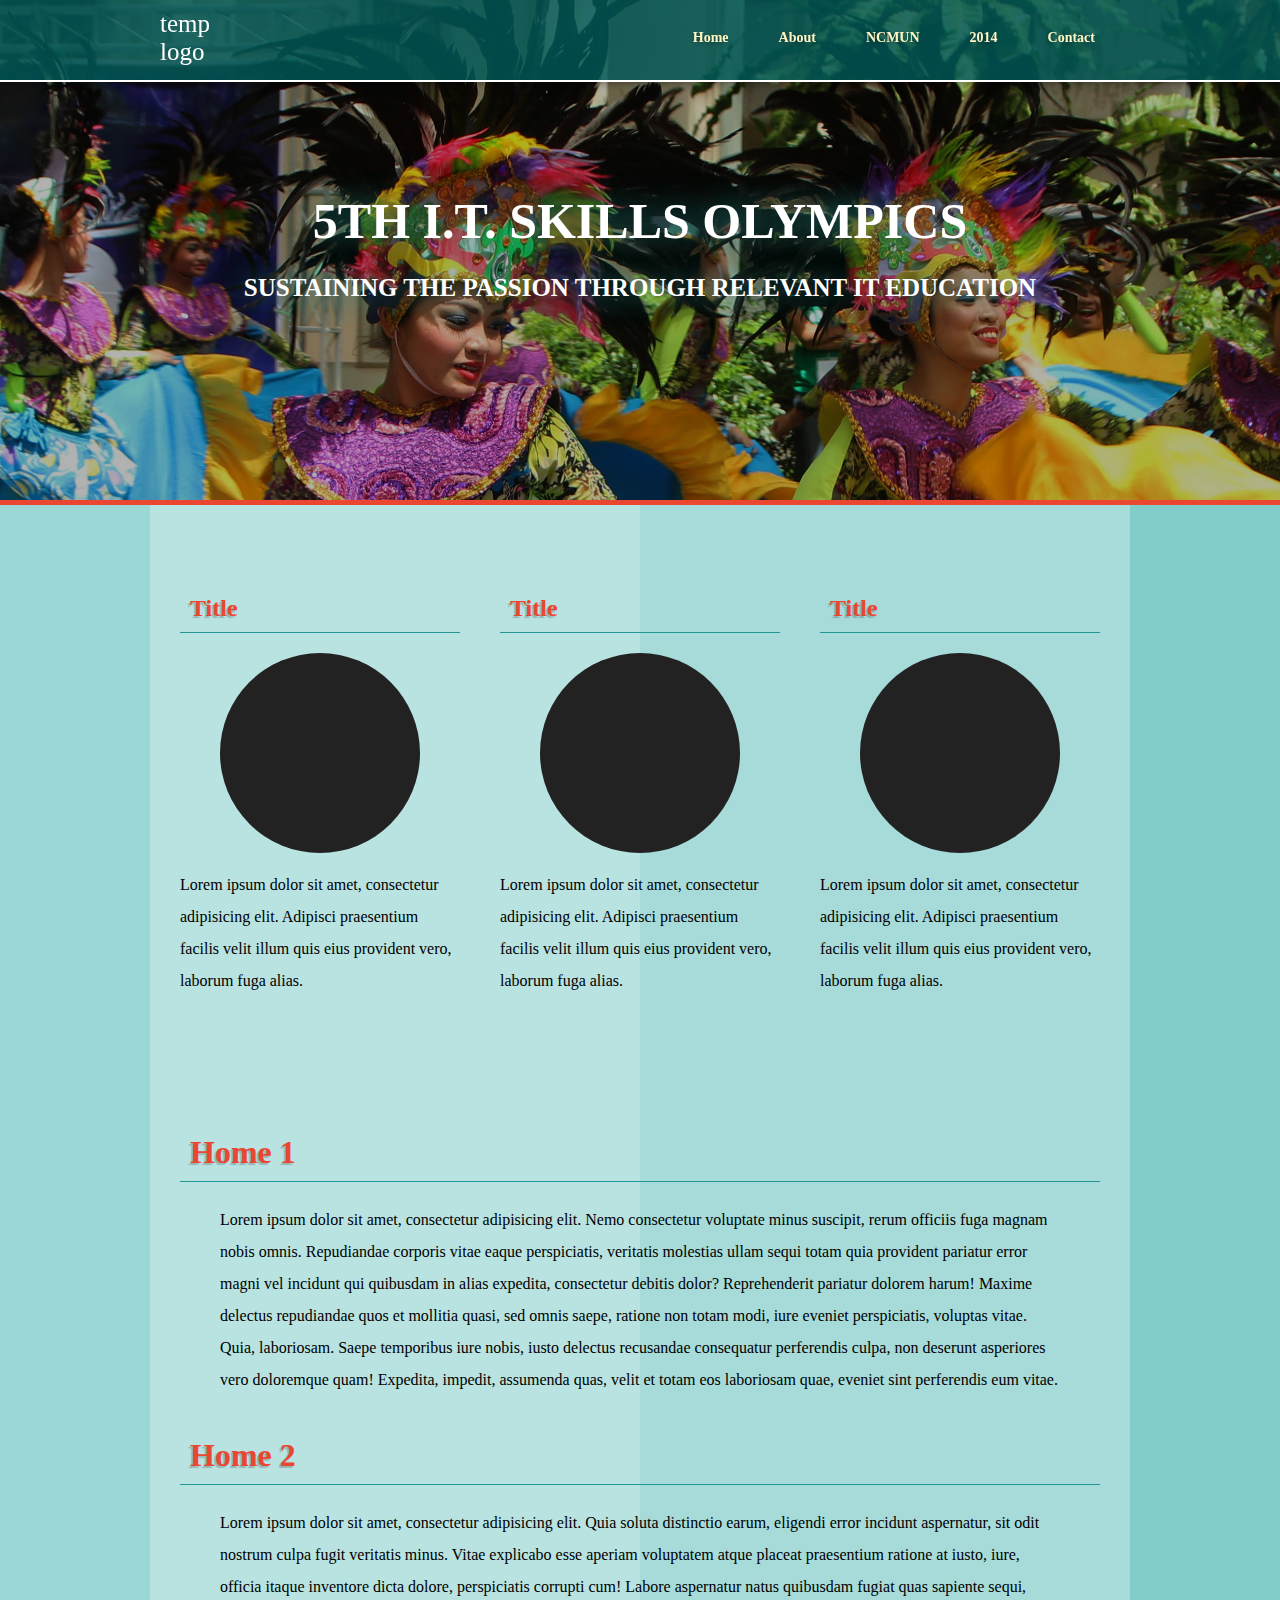
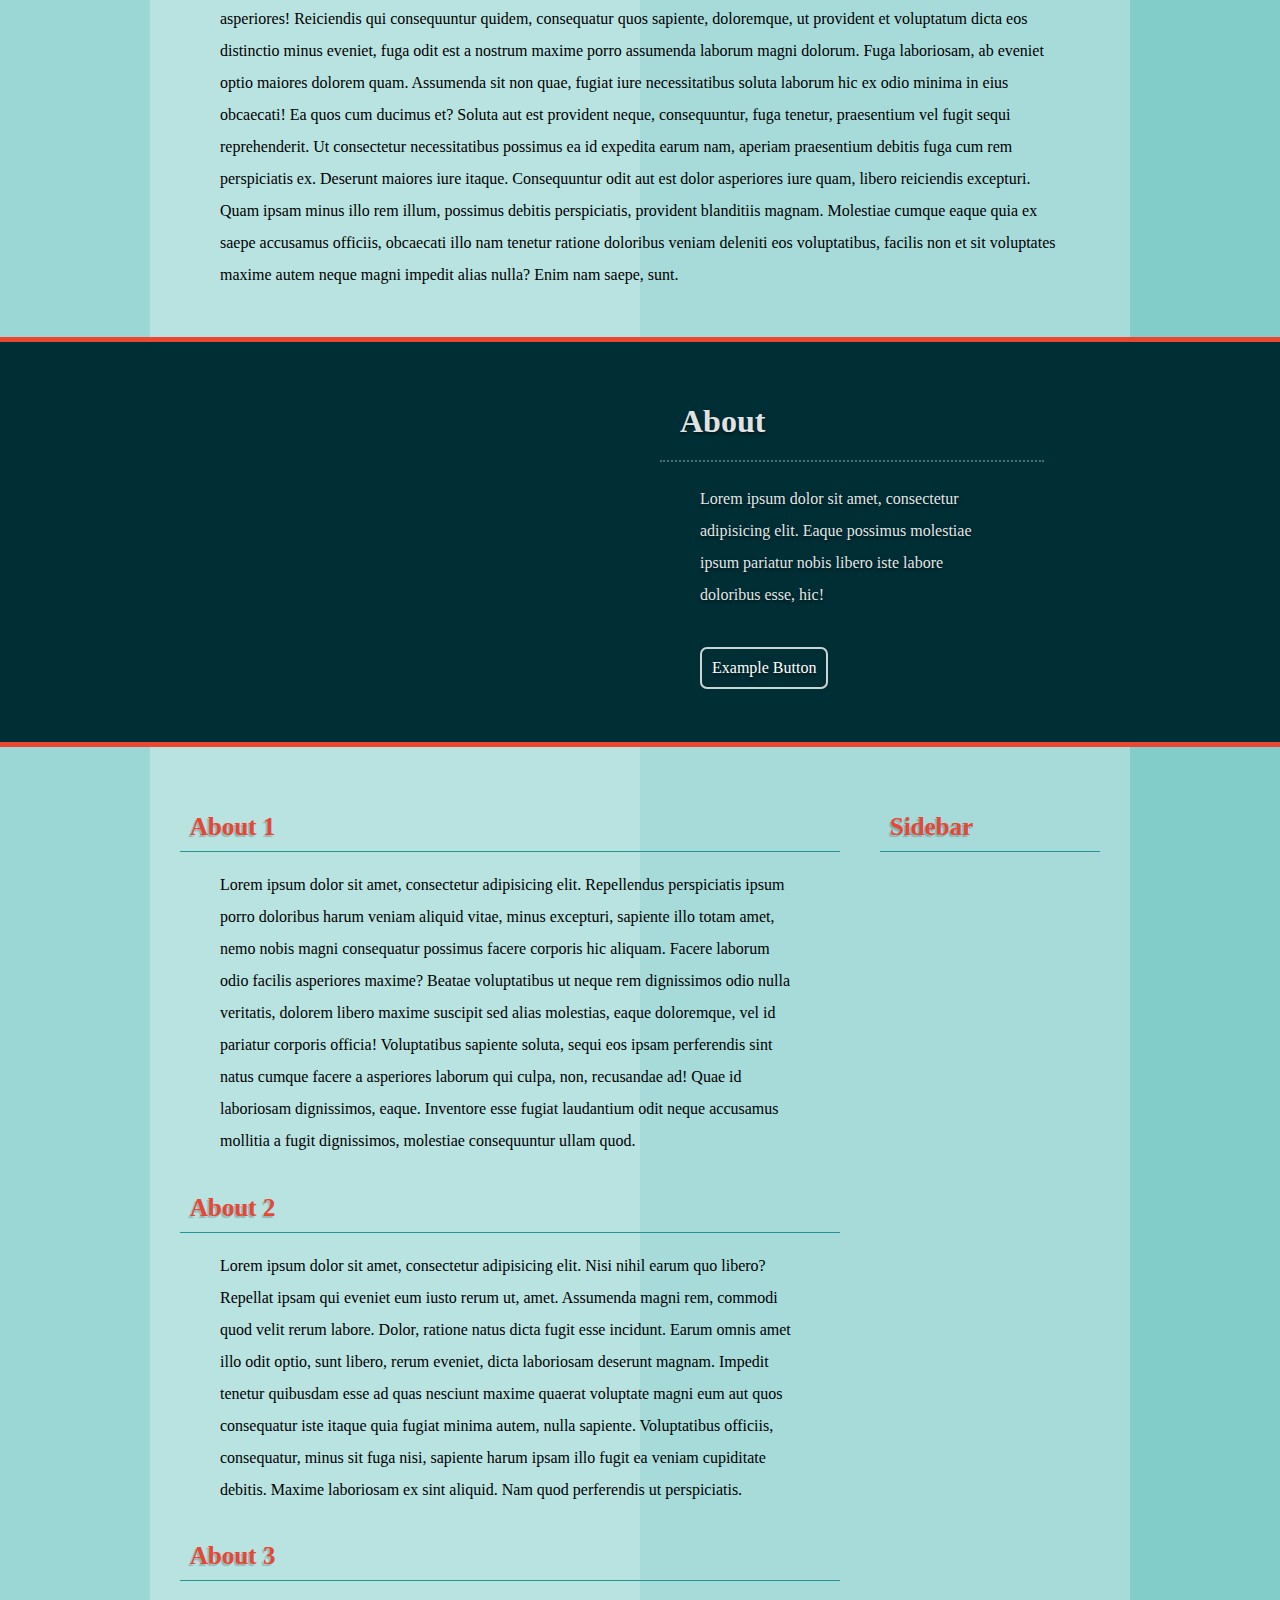
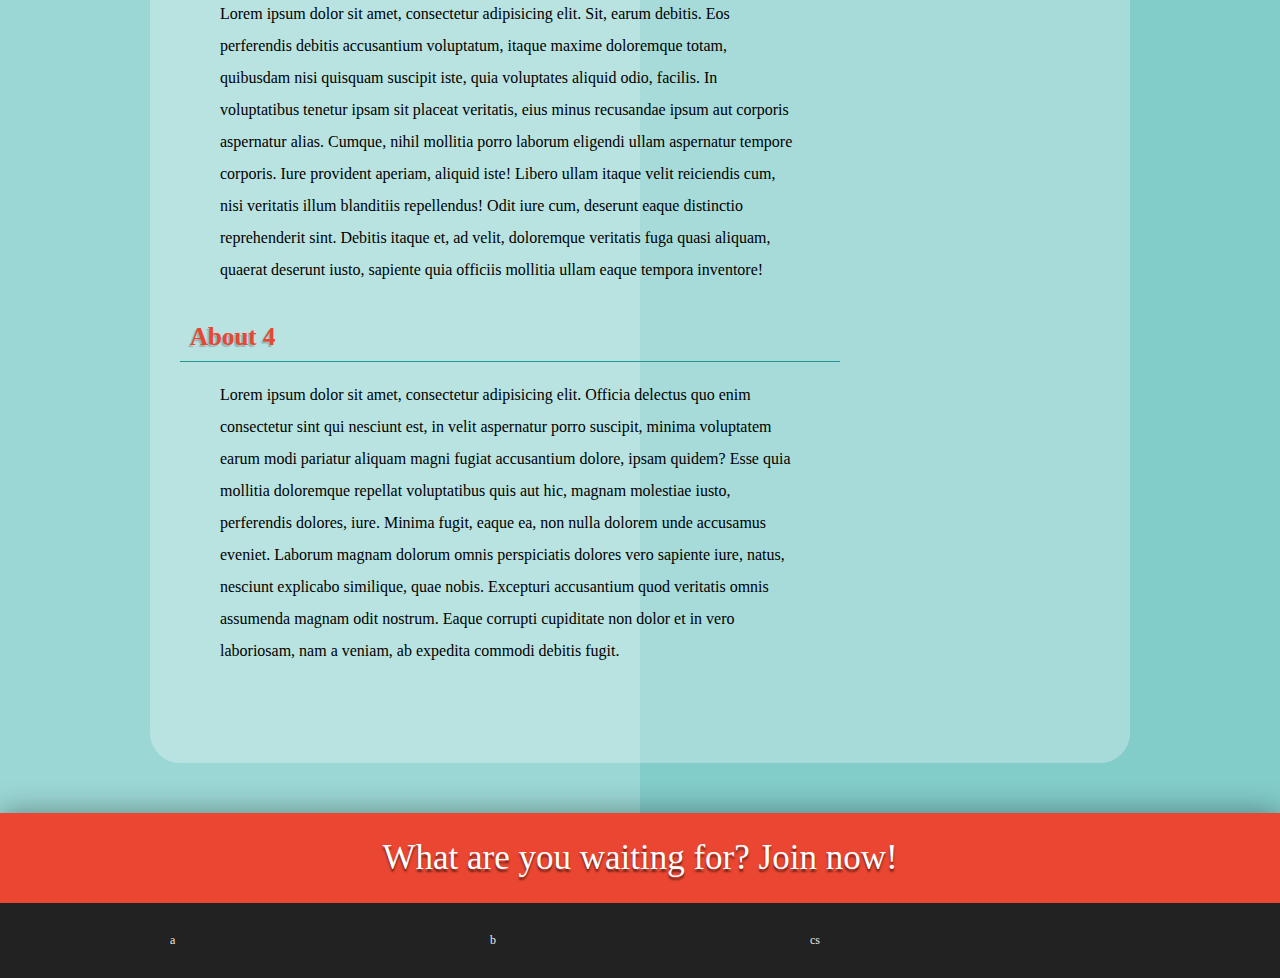
<file: index.html>
<!DOCTYPE html PUBLIC "-//W3C//DTD XHTML 1.0 Strict//EN""http://www.w3.org/TR/xhtml1/DTD/xhtml1-strict.dtd">
<html>

<head>
	<title>Home</title>
	<meta charset="utf-8">
	<link rel="stylesheet" media="all" href="styles/style.css" type="text/css">
</head>
<body>
<div id="container">
	<div class="half1"></div>
	<div class="half2"></div>
	<div id="photo_cover" name="top">
		<div class="filter-trans"></div>
		<div class="text">5th I.T. Skills Olympics<small style="font-size: 25px"><br>Sustaining the passion through relevant IT education</small></div>
	</div>
	<div class="page col3">
		<div class="column3">
			<h2>Title</h2>
			<div style="width: 200px; height: 200px; background: #222; display: block; margin: 0px auto; border-radius: 100px;"></div>
			<p>Lorem ipsum dolor sit amet, consectetur adipisicing elit. Adipisci praesentium facilis velit illum quis eius provident vero, laborum fuga alias.</p>
		</div>
		<div class="column3">
			<h2>Title</h2>
			<div style="width: 200px; height: 200px; background: #222; display: block; margin: 0px auto; border-radius: 100px;"></div>
			<p>Lorem ipsum dolor sit amet, consectetur adipisicing elit. Adipisci praesentium facilis velit illum quis eius provident vero, laborum fuga alias.</p>
		</div>
		<div class="column3">
			<h2>Title</h2>
			<div style="width: 200px; height: 200px; background: #222; display: block; margin: 0px auto; border-radius: 100px;"></div>
			<p>Lorem ipsum dolor sit amet, consectetur adipisicing elit. Adipisci praesentium facilis velit illum quis eius provident vero, laborum fuga alias.</p>
		</div>
	</div>
	<div class="page col1">
		<h1>Home 1<a name="home1" class="scroll-name"></a></h1>
		<p>Lorem ipsum dolor sit amet, consectetur adipisicing elit. Nemo consectetur voluptate minus suscipit, rerum officiis fuga magnam nobis omnis. Repudiandae corporis vitae eaque perspiciatis, veritatis molestias ullam sequi totam quia provident pariatur error magni vel incidunt qui quibusdam in alias expedita, consectetur debitis dolor? Reprehenderit pariatur dolorem harum! Maxime delectus repudiandae quos et mollitia quasi, sed omnis saepe, ratione non totam modi, iure eveniet perspiciatis, voluptas vitae. Quia, laboriosam. Saepe temporibus iure nobis, iusto delectus recusandae consequatur perferendis culpa, non deserunt asperiores vero doloremque quam! Expedita, impedit, assumenda quas, velit et totam eos laboriosam quae, eveniet sint perferendis eum vitae.</p>
		<h1>Home 2<a name="home2" class="scroll-name"></a></h1>
		<p>Lorem ipsum dolor sit amet, consectetur adipisicing elit. Quia soluta distinctio earum, eligendi error incidunt aspernatur, sit odit nostrum culpa fugit veritatis minus. Vitae explicabo esse aperiam voluptatem atque placeat praesentium ratione at iusto, iure, officia itaque inventore dicta dolore, perspiciatis corrupti cum! Labore aspernatur natus quibusdam fugiat quas sapiente sequi, asperiores! Reiciendis qui consequuntur quidem, consequatur quos sapiente, doloremque, ut provident et voluptatum dicta eos distinctio minus eveniet, fuga odit est a nostrum maxime porro assumenda laborum magni dolorum. Fuga laboriosam, ab eveniet optio maiores dolorem quam. Assumenda sit non quae, fugiat iure necessitatibus soluta laborum hic ex odio minima in eius obcaecati! Ea quos cum ducimus et? Soluta aut est provident neque, consequuntur, fuga tenetur, praesentium vel fugit sequi reprehenderit. Ut consectetur necessitatibus possimus ea id expedita earum nam, aperiam praesentium debitis fuga cum rem perspiciatis ex. Deserunt maiores iure itaque. Consequuntur odit aut est dolor asperiores iure quam, libero reiciendis excepturi. Quam ipsam minus illo rem illum, possimus debitis perspiciatis, provident blanditiis magnam. Molestiae cumque eaque quia ex saepe accusamus officiis, obcaecati illo nam tenetur ratione doloribus veniam deleniti eos voluptatibus, facilis non et sit voluptates maxime autem neque magni impedit alias nulla? Enim nam saepe, sunt.</p>
	</div>
	<div class="div_cover">
		<a class="scroll-name" name="about"></a>
		<div class="photo_cover" style="background-image: url(images/skin/bg/header.jpg)"></div>
		<div class="filter-trans"></div>
		<div class="wrap">
			<div class="side-photo"></div>
			<div class="side-text">
				<h1>About</h1>
				<p>Lorem ipsum dolor sit amet, consectetur adipisicing elit. Eaque possimus molestiae ipsum pariatur nobis libero iste labore doloribus esse, hic!</p>
				<a href="#top" class="button">Example Button</a>
				</div>
		</div>
	</div>
	<div class="page col2">
		<div class="main-con">
			<h1>About 1<a name="about1" class="scroll-name"></a></h1>
			<p>Lorem ipsum dolor sit amet, consectetur adipisicing elit. Repellendus perspiciatis ipsum porro doloribus harum veniam aliquid vitae, minus excepturi, sapiente illo totam amet, nemo nobis magni consequatur possimus facere corporis hic aliquam. Facere laborum odio facilis asperiores maxime? Beatae voluptatibus ut neque rem dignissimos odio nulla veritatis, dolorem libero maxime suscipit sed alias molestias, eaque doloremque, vel id pariatur corporis officia! Voluptatibus sapiente soluta, sequi eos ipsam perferendis sint natus cumque facere a asperiores laborum qui culpa, non, recusandae ad! Quae id laboriosam dignissimos, eaque. Inventore esse fugiat laudantium odit neque accusamus mollitia a fugit dignissimos, molestiae consequuntur ullam quod.</p>
			<h1>About 2<a name="about2" class="scroll-name"></a></h1>
			<p>Lorem ipsum dolor sit amet, consectetur adipisicing elit. Nisi nihil earum quo libero? Repellat ipsam qui eveniet eum iusto rerum ut, amet. Assumenda magni rem, commodi quod velit rerum labore. Dolor, ratione natus dicta fugit esse incidunt. Earum omnis amet illo odit optio, sunt libero, rerum eveniet, dicta laboriosam deserunt magnam. Impedit tenetur quibusdam esse ad quas nesciunt maxime quaerat voluptate magni eum aut quos consequatur iste itaque quia fugiat minima autem, nulla sapiente. Voluptatibus officiis, consequatur, minus sit fuga nisi, sapiente harum ipsam illo fugit ea veniam cupiditate debitis. Maxime laboriosam ex sint aliquid. Nam quod perferendis ut perspiciatis.</p>
			<h1>About 3<a class="scroll-name" name="about3"></a></h1>
			<p>Lorem ipsum dolor sit amet, consectetur adipisicing elit. Sit, earum debitis. Eos perferendis debitis accusantium voluptatum, itaque maxime doloremque totam, quibusdam nisi quisquam suscipit iste, quia voluptates aliquid odio, facilis. In voluptatibus tenetur ipsam sit placeat veritatis, eius minus recusandae ipsum aut corporis aspernatur alias. Cumque, nihil mollitia porro laborum eligendi ullam aspernatur tempore corporis. Iure provident aperiam, aliquid iste! Libero ullam itaque velit reiciendis cum, nisi veritatis illum blanditiis repellendus! Odit iure cum, deserunt eaque distinctio reprehenderit sint. Debitis itaque et, ad velit, doloremque veritatis fuga quasi aliquam, quaerat deserunt iusto, sapiente quia officiis mollitia ullam eaque tempora inventore!</p>
			<h1>About 4<a class="scroll-name" name="about4"></a></h1>
			<p>Lorem ipsum dolor sit amet, consectetur adipisicing elit. Officia delectus quo enim consectetur sint qui nesciunt est, in velit aspernatur porro suscipit, minima voluptatem earum modi pariatur aliquam magni fugiat accusantium dolore, ipsam quidem? Esse quia mollitia doloremque repellat voluptatibus quis aut hic, magnam molestiae iusto, perferendis dolores, iure. Minima fugit, eaque ea, non nulla dolorem unde accusamus eveniet. Laborum magnam dolorum omnis perspiciatis dolores vero sapiente iure, natus, nesciunt explicabo similique, quae nobis. Excepturi accusantium quod veritatis omnis assumenda magnam odit nostrum. Eaque corrupti cupiditate non dolor et in vero laboriosam, nam a veniam, ab expedita commodi debitis fugit.</p>
		</div>
		<div class="sb">
			<h1>Sidebar</h1>
		</div>
	</div>
	<div class="end"></div>
	<div class="endtext">What are you waiting for? Join now!</div>
	<div id="footer">
		<div class="wrap">
			<div class="col">a</div>
			<div class="col">b</div>
			<div class="col">cs</div>
		</div>
	</div>
</div>
<div id="ftop">
	<div class="wrap">
		<a href="#top" class="logo">temp<br>logo</a>
		<ul class="nav">
			<li><a href="#top">Home</a>
				<ul class="sub">
					<li><a href="#home1">Title 1</a></li>
					<li><a href="#home2">Title 2</a></li>
				</ul>
			</li>
			<li><a href="#about">About</a>
				<ul class="sub">
					<li><a href="#about1">About 1</a></li>
					<li><a href="#about2">About 2</a></li>
					<li><a href="#about3">About 3</a></li>
					<li><a href="#about4">About 4</a></li>
				</ul></li>
			<li><a href="#top">NCMUN</a></li>
			<li><a href="#top">2014</a></li>
			<li><a href="#top">Contact</a></li>
		</ul>
	</div>
</div>
</body>
</html>
</file>
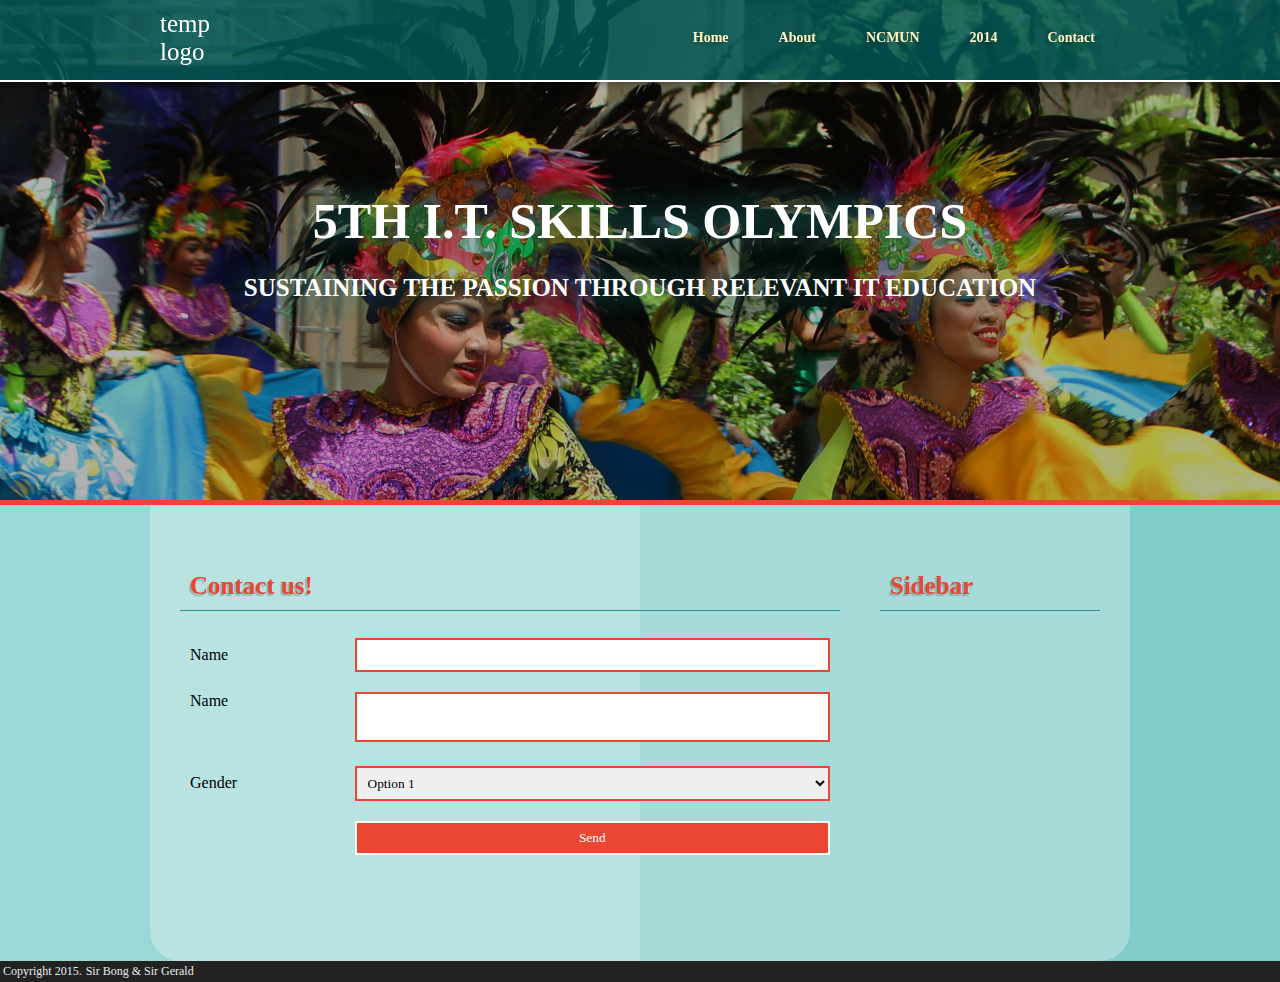
<file: contact.html>
<!DOCTYPE html PUBLIC "-//W3C//DTD XHTML 1.0 Strict//EN""http://www.w3.org/TR/xhtml1/DTD/xhtml1-strict.dtd">
<html>

<head>
	<title>Home</title>
	<meta name="robots" content="index, follow" />
	<meta name="revisit-after" content="1 month" />
	<meta http-equiv="content-type" content="text/html;charset=UTF-8">
	<meta charset="utf-8">
	<meta name="google" content="notranslate" />
	<link rel="stylesheet" media="all" href="styles/style.css" type="text/css">
</head>
<body>
<div id="container">
	<div class="half1"></div>
	<div class="half2"></div>
	<div id="photo_cover" name="top">
		<div class="filter-trans"></div>
		<div class="text">5th I.T. Skills Olympics<small style="font-size: 25px"><br>Sustaining the passion through relevant IT education</small></div>
	</div>
	<div class="page col2">
		<div class="main-con">
			<h1>Contact us!<a name="about1" class="scroll-name"></a></h1>
			<p>
			<table style="width: 100%;" cellspacing="0" cellpadding="10px">
				<tr>
					<td>Name</td>
					<td><input type="text" /></td>
				</tr>
				<tr valign="top">
					<td>Name</td>
					<td><textarea></textarea></td>
				</tr>
				<tr>
					<td>Gender</td>
					<td>
					<select>
						<option value="">Option 1</option>
					</select>
					</td>
				</tr>
				<tr>
					<td></td>
					<td><input type="submit" value="Send"/></td>
				</tr>
			</table>
			</p>
		</div>
		<div class="sb">
			<h1>Sidebar</h1>
		</div>
	</div>
	<div class="end"></div>
	<div id="footer">
		<table>
			<tr>
				<td>Copyright 2015.</td>
				<td>Sir Bong & Sir Gerald</td>
			</tr>
		</table>
	</div>
</div>
<div id="ftop">
	<div class="wrap">
		<a href="#top" class="logo">temp<br>logo</a>
		<ul class="nav">
			<li><a href="#top">Home</a>
				<ul class="sub">
					<li><a href="#home1">Title 1</a></li>
					<li><a href="#home2">Title 2</a></li>
				</ul>
			</li>
			<li><a href="#about">About</a>
				<ul class="sub">
					<li><a href="#about1">About 1</a></li>
					<li><a href="#about2">About 2</a></li>
					<li><a href="#about3">About 3</a></li>
					<li><a href="#about4">About 4</a></li>
				</ul></li>
			<li><a href="#top">NCMUN</a></li>
			<li><a href="#top">2014</a></li>
			<li><a href="#top">Contact</a></li>
		</ul>
	</div>
</div>
</body>
</html>
</file>
<file: styles/style.css>
/*
014f59 dark
0aa98d light
*/
body {
	margin: 0px;
	padding: 0px;
	font-family: calibri;
	background: #fefefe;
}
#container {
	position: relative;
}
#container .half1 {
	position: absolute;
	width: 50%;
	height: 100%;
	top: 0px;
	left: 0px;
	background: #9bd7d5;
}
#container .half2 {
	position: absolute;
	width: 50%;
	height: 100%;
	top: 0px;
	left: 50%;
	background: #82ccca;
}
a {
	color: white;
	text-decoration: none;
}
#photo_cover {
	background-image: url(../images/skin/bg/header.jpg);
	background-repeat: no-repeat;
	background-position: center center;
	background-size: cover;
	background-attachment: fixed;
	border-bottom: 5px solid #ea4632;
	width: 100%;
	height: 500px;
	position: relative;
	display: table;	
}
#photo_cover .filter-trans {
	position: absolute;
	top: 0px;
	left: 0px;
	width: 100%;
	height: 100%;
	background: rgba(0,0,0,.3);
}
#photo_cover .text {
	position: relative;
	font-size: 50px;
	display: table-cell;
	vertical-align: middle;
	text-align: center;
	margin-left: -490px;
	color: white;
	font-weight: bold;	
	text-shadow: 0px 0px 30px #249595;
	text-transform: uppercase;
}
#ftop {
	position: fixed;
	width: 100%;
	height: 80px;
	box-shadow: 0px 0px 10px rgba(0,0,0,.5);
	top: 0px;
	left: 0px;
	background: rgba(0,90,90,.8);
	border-bottom: 2px solid white;
	-webkit-transition: all .2s ease-in-out;
	-moz-transition: all .2s ease-in-out;
	-ms-transition: all .2s ease-in-out;
	-o-transition: all .2s ease-in-out;
	transition: all .2s ease-in-out;
}
#ftop .wrap {
	width: 960px;
	height: 100%;
	position: relative;
	margin: 0px auto;
}
#ftop a.logo {
	font-size: 25px;
	position: relative;
	top: 10px;
	-webkit-transition: all .2s ease-in-out;
	-moz-transition: all .2s ease-in-out;
	-ms-transition: all .2s ease-in-out;
	-o-transition: all .2s ease-in-out;
	transition: all .2s ease-in-out;
}
#ftop ul.nav {
	position: absolute;
	overflow: visible;
	height: 100%;
	top: 0px;
	right: 0px;
	margin: 0px;
	padding: 0px;
	list-style-type: none;
}
#ftop ul.nav>li {
	float: left;
	position: relative;
	-webkit-transition: all .2s ease-in-out;
	-moz-transition: all .2s ease-in-out;
	-ms-transition: all .2s ease-in-out;
	-o-transition: all .2s ease-in-out;
	transition: all .2s ease-in-out;
}
#ftop ul.nav>li>a {
	display: inline-block;
	box-sizing: border-box;
	padding: 30px 25px;
	font-size: 14px;
	height: 80px;
	color: #fff5c3;
	font-weight: bold;
	-webkit-transition: all .2s ease-in-out;
	-moz-transition: all .2s ease-in-out;
	-ms-transition: all .2s ease-in-out;
	-o-transition: all .2s ease-in-out;
	transition: all .2s ease-in-out;
	text-shadow: 0px 2px 5px rgba(0,0,0,.3);
}
#ftop ul.nav>li:hover>a {
	border-top: 5px solid #ddd;
	color: #ddd;
	text-shadow: 0px 2px 5px rgba(255,255,255,.5);
}
#ftop ul.sub {
	position: absolute;
	background: rgba(255,255,255,.95);
	border-radius: 5px 0px 5px 5px;
	width: 200px;
	top: 80px;
	right: 0px;
	list-style-type: none;
	box-shadow: 0px 0px 10px rgba(0,0,0,.75);
	margin: 0px;
	padding: 0px;
	display: none;
	opacity: 0;
	border: 1px solid rgba(0,0,0,.1);
	-webkit-transition: all .2s ease-in-out;
	-moz-transition: all .2s ease-in-out;
	-ms-transition: all .2s ease-in-out;
	-o-transition: all .2s ease-in-out;
	transition: all .2s ease-in-out;
}
#ftop ul.nav li:hover ul.sub {
	display: block;
	height: auto;
	opacity: 1;
}
#ftop ul.sub>li>a {
	display: block;
	color: #444;
	font-size: 12px;
	font-weight: bold;
	padding: 15px 10px;
	box-sizing: border-box;
	-webkit-transition: all .2s ease-in-out;
	-moz-transition: all .2s ease-in-out;
	-ms-transition: all .2s ease-in-out;
	-o-transition: all .2s ease-in-out;
	transition: all .2s ease-in-out;
}
#ftop ul.sub>li:not(:last-child)>a {
	border-bottom: 1px solid rgba(0,0,0,.3);
}
#ftop ul.sub>li>a:hover {
	padding-left: 20px;
	background: rgba(0,0,0,.2);
	color: #014f59;
}

a.scroll-name {
	opacity: 0;
	cursor: pointer;
	position: absolute;
	top: -104px;
}

.div_cover {
	background-color: #005c6a;
	background-repeat: no-repeat;
	background-position: center center;
	background-size: cover;
	background-attachment: fixed;
	border-top: 5px solid #ea4632;
	border-bottom: 5px solid #ea4632;
	width: 100%;
	height: 400px;
	position: relative;
	overflow: hidden;
}
.div_cover .photo_cover {
	background-color: #005c6a;
	background-repeat: no-repeat;
	background-position: center center;
	background-size: cover;
	background-attachment: fixed;
	width: 100%;
	height: 400px;
	position: absolute;
	top: 0px;
	left: 0px;
}
.div_cover .filter-trans {
	position: absolute;
	top: 0px;
	left: 0px;
	width: 100%;
	height: 100%;
	background: rgba(0,0,0,.5);
}
.div_cover .wrap {
	width: 960px;
	position: relative;
	margin: 0px auto;
}
.div_cover .side-photo {
	width: 900px;
	height: 400px;
	background: transparent;
	position: absolute;
	right: 500px;
	top: 0px;
}
.div_cover .side-text {
	position: absolute;
	left: 50%;
	top: 40px;
	margin-left: 20px;
	width: 40%;
	height: 100px;
	color: rgba(255,255,255,.9);
	text-shadow: 0px 2px 3px rgba(0,0,0,.5);
}
.div_cover .side-text h1 {
	border-bottom: 2px dotted rgba(255,255,255,.3);
	padding-left: 20px;
	padding-bottom: 20px;
}
.div_cover .side-text a.button {
	border: 2px solid rgba(255,255,255,.8);
	color: white;
	padding: 10px;
	border-radius: 7px;
	-webkit-transition: all .2s ease-in-out;
	-moz-transition: all .2s ease-in-out;
	-ms-transition: all .2s ease-in-out;
	-o-transition: all .2s ease-in-out;
	transition: all .2s ease-in-out;
	margin-left: 40px;
	margin-top: 20px;
	display: inline-block;
}
.div_cover .side-text a.button:hover {
	box-shadow: 0px 0px 10px rgba(255,255,255,.8);
	text-shadow: 0px 0px 10px rgba(255,255,255,.8);
}


.page {
	position: relative;
	width: 980px;
	margin: 0px auto;
	box-sizing: border-box;
	padding: 30px 10px;
	overflow: visible;
	background: rgba(255,255,255,.3);
}
.page a.button {
	position: relative;
	top: 0px;
	background: #aa1616;
	color: white;
	padding: 15px;
	display: inline-block;
	text-shadow: 0px 2px 2px black;
	border-radius: 5px;
	border: 1px solid rgba(0,0,0,.2);
	box-sizing: border-box;
	box-shadow: 0px 4px 5px rgba(0,0,0,.4);
	-webkit-transition: all .2s ease-in-out;
	-moz-transition: all .2s ease-in-out;
	-ms-transition: all .2s ease-in-out;
	-o-transition: all .2s ease-in-out;
	transition: all .2s ease-in-out;
}
.page a.button:hover {
	top: 2px;
	box-shadow: 0px 2px 5px rgba(0,0,0,.4);
}
.page h1, .page h2, .page h3 {
	border-bottom: 1px solid #249595;
	padding-bottom: 10px;
	padding-left: 10px;
	padding-top: 20px;
	text-shadow: -2px 2px 1px rgba(0,0,0,.2);
	color: #ea4632;
	position: relative;
}
.col1 {
	box-sizing: border-box;
	padding: 30px;
}
p {
	line-height: 200%;
	box-sizing: border-box;
	padding: 0px 40px;
}
.col2 {
	overflow: hidden;
}
.col2 .main-con {
	float: left;
	width: 700px;
}
.col2 .sb {
	float: left;
	width: 260px;
}
.col2>div {
	box-sizing: border-box;
	padding: 0px 20px;
}
.col2 h1, .col2 h2, .col2 h3 {
	font-size: 25px;
}
.col3 {
	overflow: hidden;
}
.column3 h3 {
	margin: 0px;
	padding-top: 0px;
}
.column3 {
	width: 320px;
	float: left;
	box-sizing: border-box;
	padding: 20px;
}
.column3 p {
	padding: 0px;
}

#container .end {
	position: relative;
	width: 980px;
	height: 50px;
	margin: 0px auto;
	background: rgba(255,255,255,.3);
	border-radius: 0px 0px 30px 30px;
}
#container .endtext {
	width: 100%;
	position: relative;
	box-sizing: border-box;
	padding: 25px;
	font-size: 35px;
	background: #ea4632;
	color: white;
	box-shadow: 0px 0px 30px rgba(0,0,0,.4);
	text-align: center;
	text-shadow: 0px 3px 2px rgba(0,0,0,.5);
	margin-top: 50px;
}

#container #footer {
	background: #222;
	position: relative;
	color: #e9e9e9;
	font-size: 12px;
	width: 100%;
	overflow: hidden;
}
#container #footer .wrap {
	width: 960px;
	overflow: hidden;
	margin: 0px auto;
	position: relative;
}
#container #footer .wrap .col {
	box-sizing: border-box;
	padding: 30px 10px;
	width: 320px;
	float: left;
}


input {
	box-sizing: border-box;
	margin: 0px;
	font-family: calibri;
	-webkit-transition: .2s all ease-in-out;
	-moz-transition: .2s all ease-in-out;
	-ms-transition: .2s all ease-in-out;
	-o-transition: .2s all ease-in-out;
	transition: .2s all ease-in-out;
}
input:focus {
	outline: none;
}
input[type="text"] {
	padding: 7px;
	border: 2px solid #ea4632;
	width: 100%;
}
input[type="submit"] {
	width: 100%;
	padding: 7px;
	background: #ea4632;
	border: 2px solid white;
	color: white;
	cursor: pointer;
} 
select {
	box-sizing: border-box;
	margin: 0px;
	font-family: calibri;
	-webkit-transition: .2s all ease-in-out;
	-moz-transition: .2s all ease-in-out;
	-ms-transition: .2s all ease-in-out;
	-o-transition: .2s all ease-in-out;
	transition: .2s all ease-in-out;
	padding: 7px;
	border: 2px solid #ea4632;
	width: 100%;
}
select:focus {
	outline: none;
}
textarea {
	box-sizing: border-box;
	margin: 0px;
	font-family: calibri;
	-webkit-transition: .2s all ease-in-out;
	-moz-transition: .2s all ease-in-out;
	-ms-transition: .2s all ease-in-out;
	-o-transition: .2s all ease-in-out;
	transition: .2s all ease-in-out;
	padding: 7px;
	border: 2px solid #ea4632;
	width: 100%;
	resize: none;
}
textarea:focus {
	outline: none;
}
</file>
